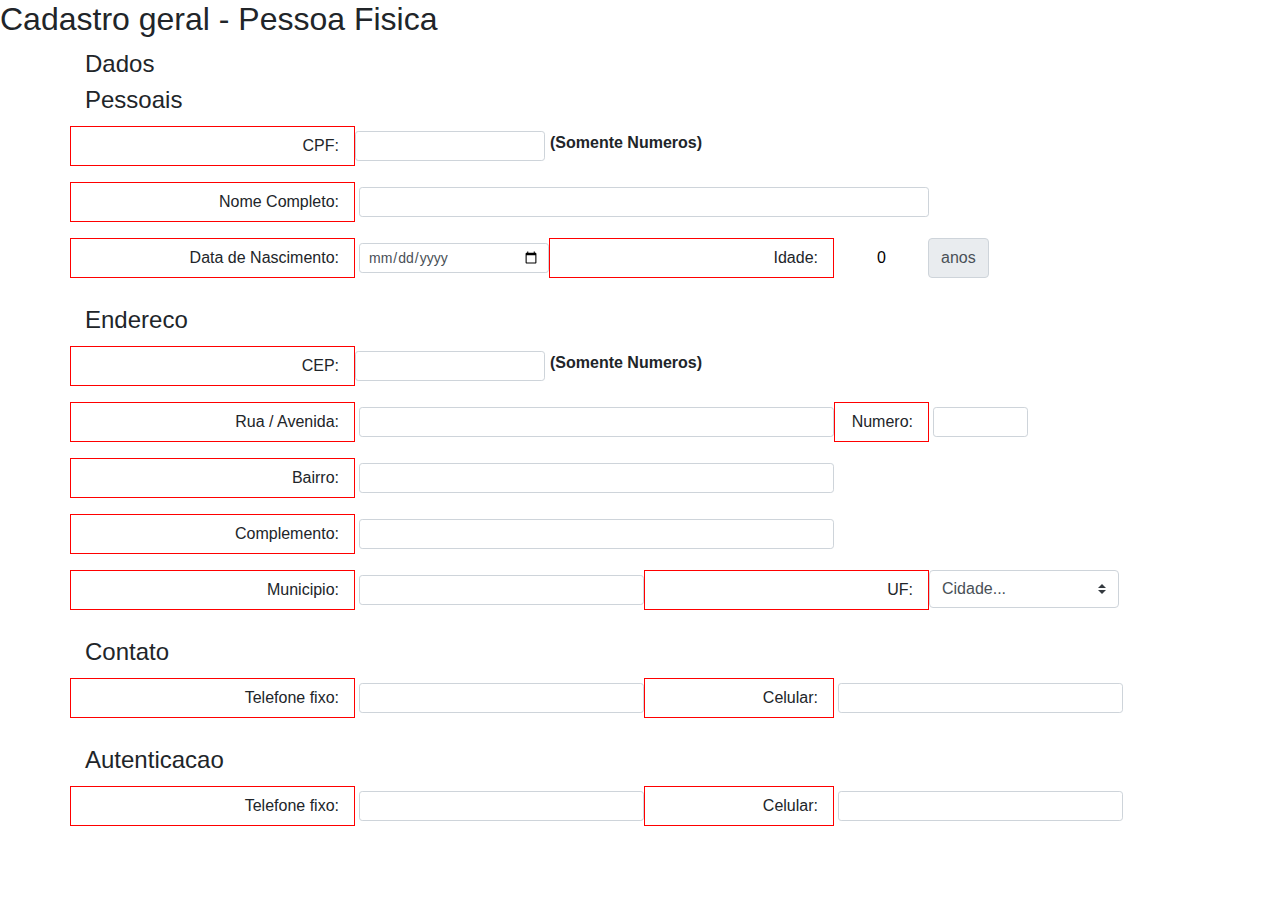
<file: index.html>
<!DOCTYPE html>
<html lang="en">
<head>
    <meta charset="UTF-8">
    <meta http-equiv="X-UA-Compatible" content="IE=edge">
    <meta name="viewport" content="width=device-width, initial-scale=1.0">
    <link rel="stylesheet" href="./css/style.css">

    <link rel="stylesheet" href="https://cdn.jsdelivr.net/npm/bootstrap@4.0.0/dist/css/bootstrap.min.css" integrity="sha384-Gn5384xqQ1aoWXA+058RXPxPg6fy4IWvTNh0E263XmFcJlSAwiGgFAW/dAiS6JXm" crossorigin="anonymous">
    <script src="https://code.jquery.com/jquery-3.3.1.slim.min.js" integrity="sha384-q8i/X+965DzO0rT7abK41JStQIAqVgRVzpbzo5smXKp4YfRvH+8abtTE1Pi6jizo" crossorigin="anonymous"></script>
    <script src="https://cdn.jsdelivr.net/npm/popper.js@1.14.3/dist/umd/popper.min.js" integrity="sha384-ZMP7rVo3mIykV+2+9J3UJ46jBk0WLaUAdn689aCwoqbBJiSnjAK/l8WvCWPIPm49" crossorigin="anonymous"></script>
    <script src="https://cdn.jsdelivr.net/npm/bootstrap@4.1.3/dist/js/bootstrap.min.js" integrity="sha384-ChfqqxuZUCnJSK3+MXmPNIyE6ZbWh2IMqE241rYiqJxyMiZ6OW/JmZQ5stwEULTy" crossorigin="anonymous"></script>
    <title>Cadastro geral - Pessoa fisica</title>
</head>
<body>
    <div id="titulo">
        <h2>Cadastro geral - Pessoa Fisica</h2>
    </div>

    <div class="container">

        <fieldset class="scheduler-border" >
            <legend class="scheduler-border" style=" width:130px;">Dados Pessoais</legend>
            <div class="form-group row">
                <div class="col-3" style="border: 1px solid red; text-align: right;">
                    <label for="cpf" class="col-form-label">CPF: </label>
                </div>
                <input type="number" class="form-control form-control-sm col-2" id="cpf" style="height: 30px; margin-top: 5px; "> <span style="margin-top: 5px; margin-left: 5px;"><strong>(Somente Numeros)</strong></strong></span>
            </div>
            <div class="form-group row">
                <div class="col-3" style="border: 1px solid red; text-align: right;">
                    <label for="nome" class="col-form-label">Nome Completo: </label>
                </div>
                <input type="text" class="form-control form-control-sm col-6 ml-1" id="nome" style="height: 30px; margin-top: 5px;">
            </div>
            <div class="form-group row">
                <div class="col-3" style="border: 1px solid red; text-align: right;">
                    <label for="dataNascimento" class="col-form-label">Data de Nascimento: </label>
                </div>
                <input type="date" class="form-control form-control-sm col-2 ml-1" id="dataNascimento" style="height: 30px; margin-top: 5px;">

                <div class="col-3" style="border: 1px solid red; text-align: right;">
                    <label for="idade" class="col-form-label">Idade: </label>
                </div>
                
                <input type="text" readonly class="form-control-plaintext col-1" id="idade" value="0" aria-describedby="basic-addon2" style="text-align: center;">
                <div class="input-group-append">
                    <span class="input-group-text" id="basic-addon2">anos</span>
                </div>
                    
                
            </div>
        </fieldset>

        <fieldset class="scheduler-border mt-2">
            <legend class="scheduler-border">Endereco</legend>
            <div class="form-group row">
                <div class="col-3" style="border: 1px solid red; text-align: right;">
                    <label for="cpf" class="col-form-label">CEP: </label>
                </div>
                <input type="number" class="form-control form-control-sm col-2" id="cpf" style="height: 30px; margin-top: 5px; "> <span style="margin-top: 5px; margin-left: 5px;"><strong>(Somente Numeros)</strong></strong></span>
            </div>
            <div class="form-group row">
                <div class="col-3" style="border: 1px solid red; text-align: right;">
                    <label for="logradouro" class="col-form-label">Rua / Avenida: </label>
                </div>
                <input type="text" class="form-control form-control-sm col-5 ml-1" id="logradouro" style="height: 30px; margin-top: 5px;">
                <div class="col-1" style="border: 1px solid red; text-align: right;">
                    <label for="numLogradouro" class="col-form-label">Numero: </label>
                </div>
                <input type="number" class="form-control form-control-sm col-1 ml-1" id="numLogradouro" style="height: 30px; margin-top: 5px;">
            </div>
            <div class="form-group row">
                <div class="col-3" style="border: 1px solid red; text-align: right;">
                    <label for="bairro" class="col-form-label">Bairro: </label>
                </div>
                <input type="text" class="form-control form-control-sm col-5 ml-1" id="bairro" style="height: 30px; margin-top: 5px;">
            </div>
            <div class="form-group row">
                <div class="col-3" style="border: 1px solid red; text-align: right;">
                    <label for="complemento" class="col-form-label">Complemento: </label>
                </div>
                <input type="text" class="form-control form-control-sm col-5 ml-1" id="complemento" style="height: 30px; margin-top: 5px;">
            </div>
            <div class="form-group row">
                <div class="col-3" style="border: 1px solid red; text-align: right;">
                    <label for="municipio" class="col-form-label">Municipio: </label>
                </div>
                <input type="text" class="form-control form-control-sm col-3 ml-1" id="municipio" style="height: 30px; margin-top: 5px;">
                <div class="col-3" style="border: 1px solid red; text-align: right;">
                    <label for="uf" class="col-form-label">UF: </label>
                </div>
                <select class="custom-select col-2" id="uf">
                    <option selected>Cidade...</option>
                </select>      
            </div>
        </fieldset>

        <fieldset class="scheduler-border mt-2">
            <legend class="scheduler-border">Contato</legend>
            <div class="form-group row">
                <div class="col-3" style="border: 1px solid red; text-align: right;">
                    <label for="complemento" class="col-form-label">Telefone fixo: </label>
                </div>
                <input type="number" class="form-control form-control-sm col-3 ml-1" id="complemento" style="height: 30px; margin-top: 5px;">
                <div class="col-2" style="border: 1px solid red; text-align: right;">
                    <label for="complemento" class="col-form-label"> Celular: </label>
                </div>
                <input type="number" class="form-control form-control-sm col-3 ml-1" id="complemento" style="height: 30px; margin-top: 5px;">
            </div>
        </fieldset>

        <fieldset class="scheduler-border mt-2">
            <legend class="scheduler-border">Autenticacao</legend>
            <div class="form-group row">
                <div class="col-3" style="border: 1px solid red; text-align: right;">
                    <label for="complemento" class="col-form-label">Telefone fixo: </label>
                </div>
                <input type="number" class="form-control form-control-sm col-3 ml-1" id="complemento" style="height: 30px; margin-top: 5px;">
                <div class="col-2" style="border: 1px solid red; text-align: right;">
                    <label for="complemento" class="col-form-label"> Celular: </label>
                </div>
                <input type="number" class="form-control form-control-sm col-3 ml-1" id="complemento" style="height: 30px; margin-top: 5px;">
            </div>
        </fieldset>

    </div>

    
</body>
</html>
</file>
<file: css/style.css>
#cep{
    text-align: right;
}
#outros {
    display: none;
}
.invalid-feedback{
    font-size: 8pt;
}
#esporteMsg{
    display: none;
    font-size: 8pt;
    color: red;
    margin-top: 0px;
}

#aprendMsg{
    display: none;
    font-size: 8pt;
    color: red;
    margin-top: 0px;
}

#infoMsg{
    display: none;
    font-size: 8pt;
    color: red;
    margin-top: 0px;
}
</file>
